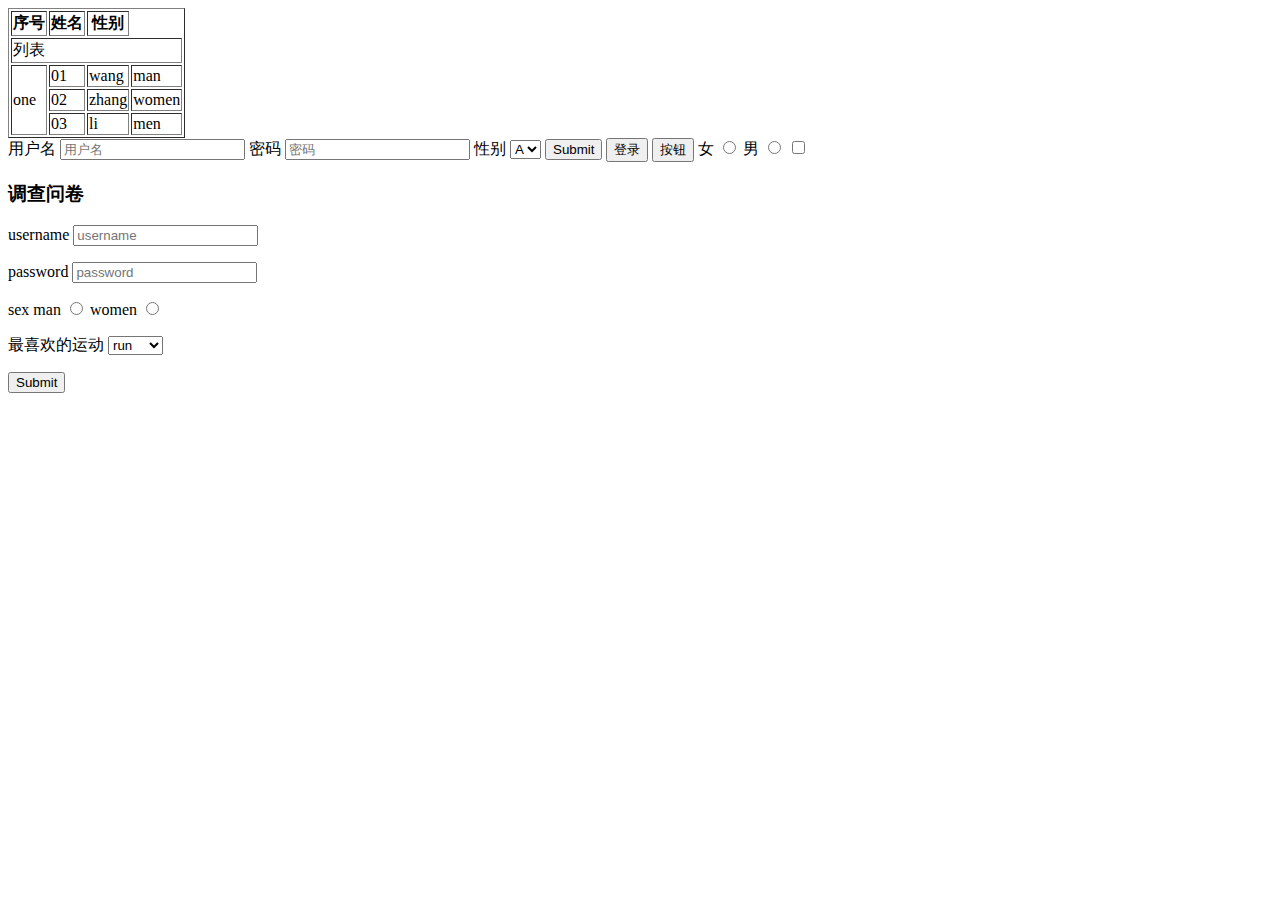
<file: html/002.html>
<!-- 表单与表格 -->
<!--  -->
<!-- 表格 -->
<!DOCTYPE html>
<html lang="en">
  <head>
    <meta charset="UTF-8" />
    <meta http-equiv="X-UA-Compatible" content="IE=edge" />
    <meta name="viewport" content="width=device-width, initial-scale=1.0" />
    <title>002</title>
  </head>

  <body>
    <!-- 以下为列表 -->
    <table border="1">
      <!--列表标签-->
      <tr>
        <td colspan="4">列表</td>
        <!--合并行-->
      </tr>
      <thead>
        <!--表头-->
        <th>序号</th>
        <th>姓名</th>
        <th>性别</th>
      </thead>
      <tbody>
        <tr>
          <!--行-->
          <td rowspan="3">one</td>
          <!--合并列-->
          <td>01</td>
          <!--单元格-->
          <td>wang</td>
          <td>man</td>
        </tr>
        <tr>
          <td>02</td>
          <td>zhang</td>
          <td>women</td>
        </tr>
        <tr>
          <td>03</td>
          <td>li</td>
          <td>men</td>
        </tr>
      </tbody>
    </table>

    <!-- 表单,form标签，常用控件input、select-->
    <form action="">
      <label for="username">用户名</label>
      <input id="username" type="text" placeholder="用户名" />
      <!-- for属性定义了点击label项字段时跳入input输入框 -->
      <label for="password">密码</label>
      <input id="password" type="password" placeholder="密码" />
      <!-- 下拉框 -->
      <label for="">性别</label>
      <select name="" id="">
        <option value="">A</option>
        <option value="">B</option>
      </select>
      <input type="submit" />
      <input type="submit" value="登录" />
      <!-- submit属性具有提交数据功能，button只是一个按钮功能-->
      <input type="button" value="按钮" />
      <!--  -->
      <!-- input具有相同name属性，只能选择一个 -->
      <label for="">女</label>
      <input name="sex" type="radio" />
      <!--单选-->
      <label for="">男</label>
      <input name="sex" type="radio" />
      <!--单选-->
      <!-- checkbox复选框 -->
      <input type="checkbox" />
    </form>
    <h3>调查问卷</h3>
    <form action="">
      <p>
        <label for="">username</label>
        <input type="text" placeholder="username" />
      </p>
      <p>
        <label for="">password</label>
        <input type="text" placeholder="password" />
      </p>
      <p>
        <label for=""> sex</label>
        <label for="">man</label>
        <input type="radio" name="01" />
        <label for="">women</label>
        <input type="radio" name="01" />
      </p>

      <p>
        <label for="">最喜欢的运动</label>
        <select name="" id="">
          <option value="">run</option>
          <option value="">bull</option>
          <option value="">water</option>
        </select>
      </p>

      <input type="submit" />
    </form>
  </body>
</html>
</file>
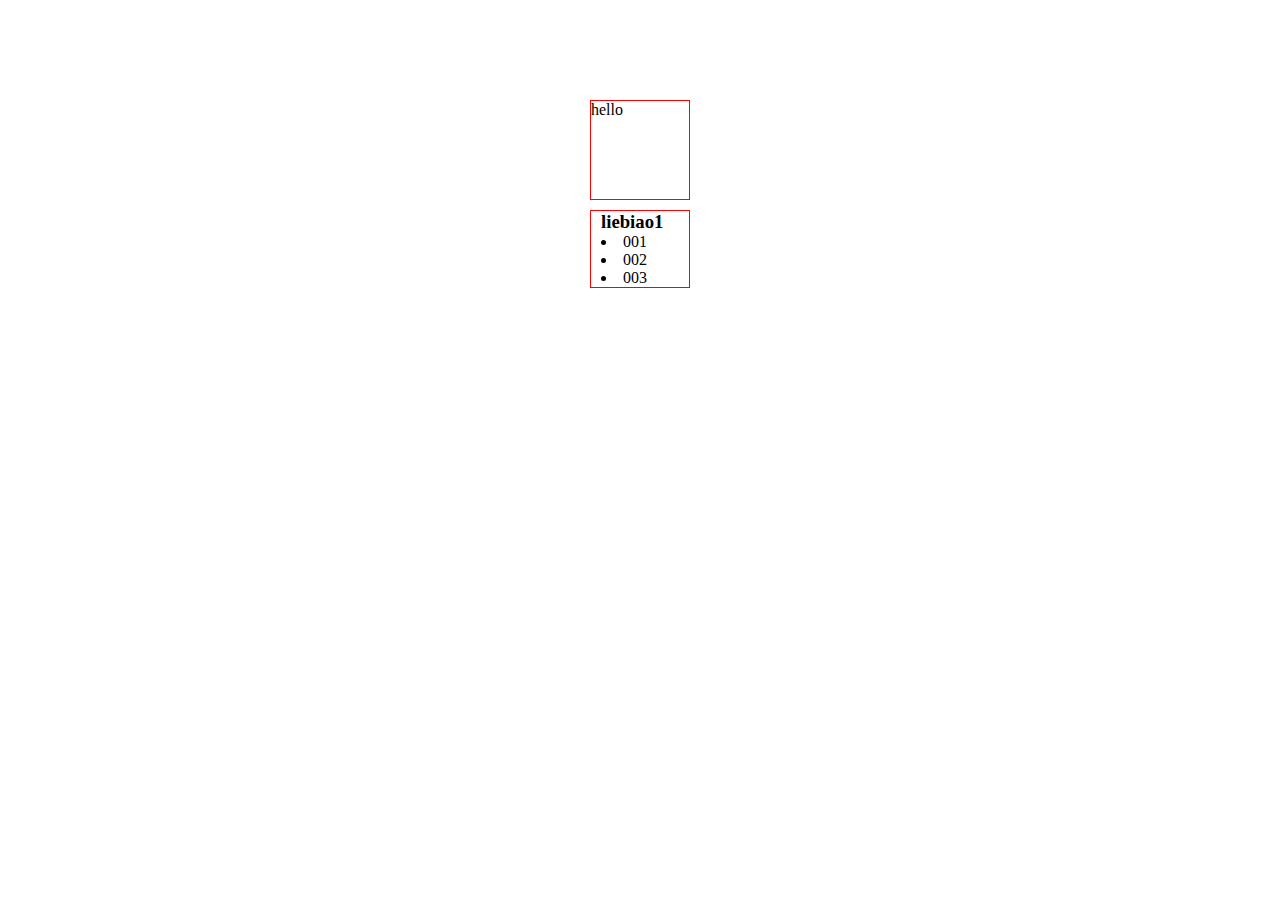
<file: html/004.html>
<!-- css盒子模型 -->
<!DOCTYPE html>
<html lang="en">
  <head>
    <meta charset="UTF-8" />
    <meta http-equiv="X-UA-Compatible" content="IE=edge" />
    <meta name="viewport" content="width=device-width, initial-scale=1.0" />
    <title>Document</title>
    <style>
      /* 元素尺寸初始化，避免默认样式的影响 */
      * {
        margin: 0px;
        padding: 0px;
      }
      .box {
        width: 100px;
        height: 100px;
        /* 该元素的实际高度和宽度应加上boder+margin+padding */
        /* /* 可通过 */
        box-sizing: border-box;
        /* 使元素实际尺寸不包括boder+margin+padding */
        border: 1px solid red;
        /* boder定义顺序为宽度(widt)、样式(none\dotted\dashed\solid\double)、颜色(color) */
        margin: 100px auto 10px;
        /* 外边距margin定义顺序为上(-top)、右(-right)（0补位,auto自动居中）、下(-botton)、左(-left)；只定义两个的时候分别是上下、左右 */
        padding: 0px;
        /* 内边距 */
      }
      .liebiao1 {
        box-sizing: border-box;
        width: 100px;
        margin: 0px auto 10px;
        padding: 0px 10px;
        border: 1px solid red;
      }
      .liebiao1 ul {
        list-style: inside;
        /* 是项目符号在边框里 */
      }
    </style>
  </head>
  <body>
    <div class="box">
      <p>hello</p>
    </div>
    <!-- 列表样式 -->
    <div class="liebiao1">
      <h3>liebiao1</h3>
      <ul>
        <li>001</li>
        <li>002</li>
        <li>003</li>
      </ul>
    </div>
    <script>
      // console.log(1 + "3");
    </script>
  </body>
</html>
</file>
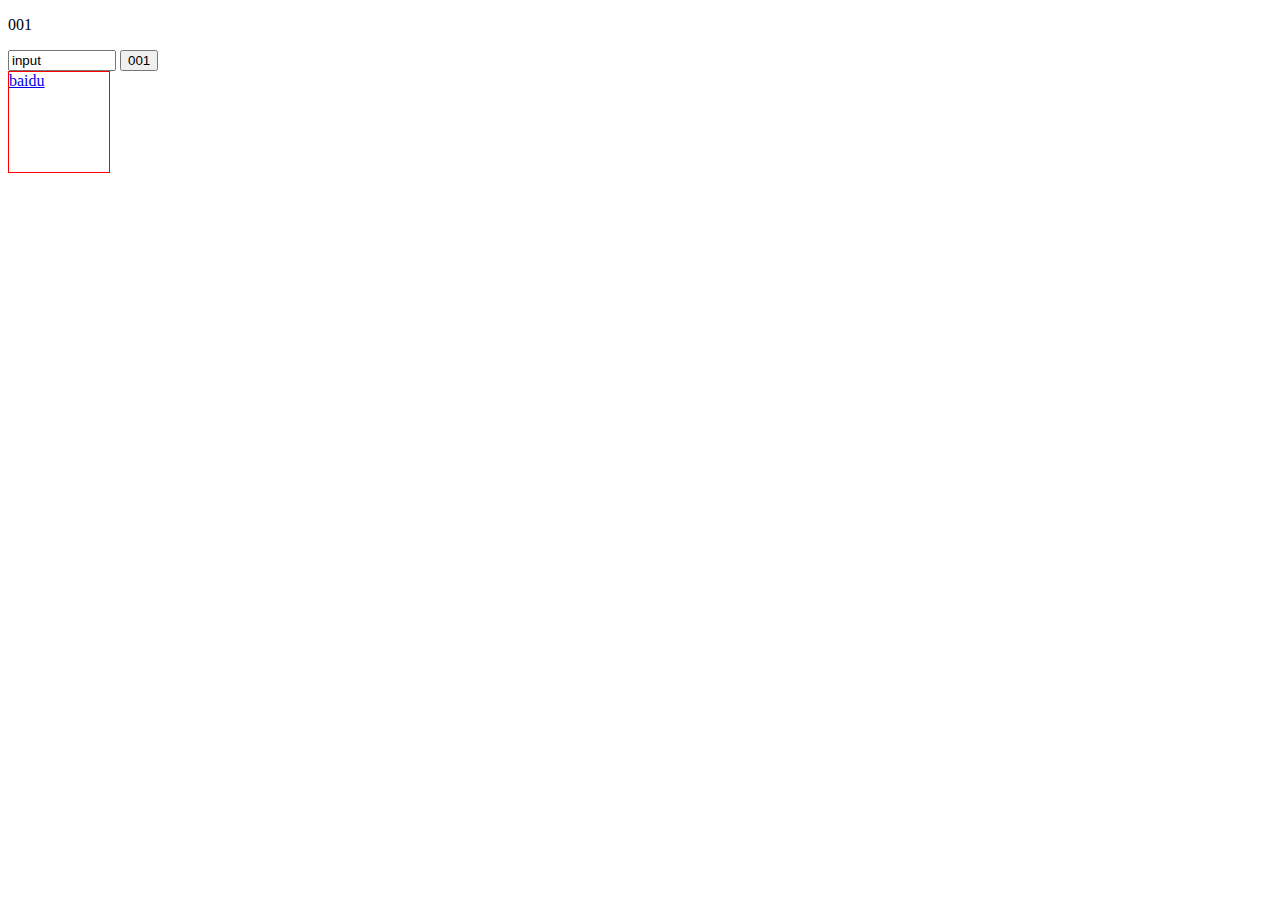
<file: html/005.html>
<!-- css浮动模型 -->
<!DOCTYPE html>
<html lang="en">
  <head>
    <meta charset="UTF-8" />
    <meta http-equiv="X-UA-Compatible" content="IE=edge" />
    <meta name="viewport" content="width=device-width, initial-scale=1.0" />
    <title>Document</title>

    <style>
      /* 块元素独立成行,有高度和宽度,如h/p/div/ul/li等 */
      /* 行内元素不独立成行,没有高度和宽度,如a/span */
      /* 行内块元素,有高度宽度,但不独立成行,如img/input/button */
      input {
        width: 100px;
      }
      a {
        display: block;
        /* display转换元素属性:bloc块/inline行内/inline-block行内块/none隐藏 */
        width: 100px;
        height: 100px;
        border: 1px solid red;
      }
    </style>
  </head>
  <body>
    <p>001</p>
    <input type="text" value="input" />
    <button>001</button>
    <a href="http://baidu.com">baidu</a>

    <script></script>
  </body>
</html>
</file>
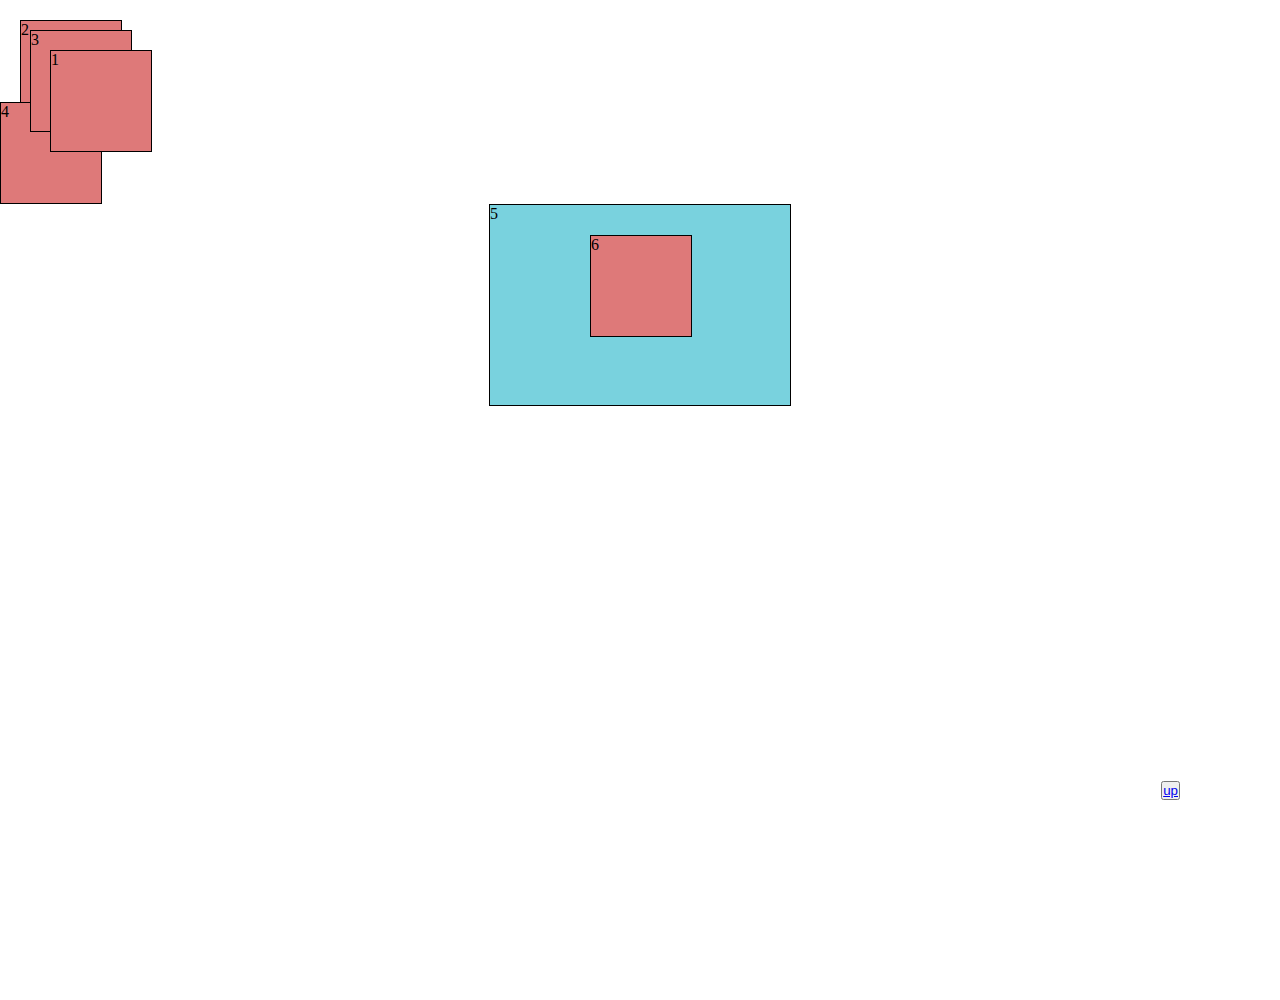
<file: html/006.html>
<!-- css定位 -->
<!-- css定位position
绝对absolute,脱离文档流，以浏览器左上角参照定位/
相对relative，不脱离文档流，以此元素原始位置为参照/
固定fixed，脱离文档流，以浏览器视窗定位
坐标元素（非定位元素不起作用）top/left/right/botton/
z-index，整数值，默认为0，可以为负数，数值越大的在前方显示 -->
<!DOCTYPE html>
<html lang="en">
  <head>
    <meta charset="UTF-8" />
    <meta http-equiv="X-UA-Compatible" content="IE=edge" />
    <meta name="viewport" content="width=device-width, initial-scale=1.0" />
    <title>Document</title>
    <style>
      * {
        margin: 0;
        padding: 0;
      }
      .box {
        width: 100px;
        height: 100px;
        border: 1px solid;
        background-color: rgb(222, 121, 121);
      }

      .position1 {
        position: absolute;
        left: 50px;
        top: 50px;
        z-index: 2;
      }
      .position2 {
        position: relative;
        left: 20px;
        top: 20px;
        z-index: -1;
      }
      .position3 {
        position: fixed;
        left: 30px;
        top: 30px;
      }
      /* 相对父级元素的样式 */
      .box1 {
        width: 300px;
        height: 200px;
        border: 1px solid;
        background-color: rgb(121, 210, 222);
        margin: 0 auto;
        /* 使此元素居中 */
        position: relative;
      }
      .position6 {
        position: absolute;
        /* 此属性配合box1的relative属性使6由据对定位变为相对于父级定位 
        很少使用父级absolute,子级也是absolute */
        left: 100px;
        top: 30px;
      }
      /* 右下角固定元素 */
      body {
        height: 1000px;
      }
      button {
        position: fixed;
        right: 100px;
        bottom: 100px;
      }
    </style>
  </head>
  <body>
    <div class="box position1">1</div>
    <div class="box position2">2</div>
    <div class="box position3">3</div>
    <div class="box position4">4</div>
    <!-- 相对父级元素 -->
    <div class="box1 position5">
      5
      <div class="box position6">6</div>
    </div>
    <!-- 一个右下角固定元素 -->
    <button><a href="#">up</a></button>
    <!-- href设为#可以返回顶部 -->
  </body>
</html>
</file>
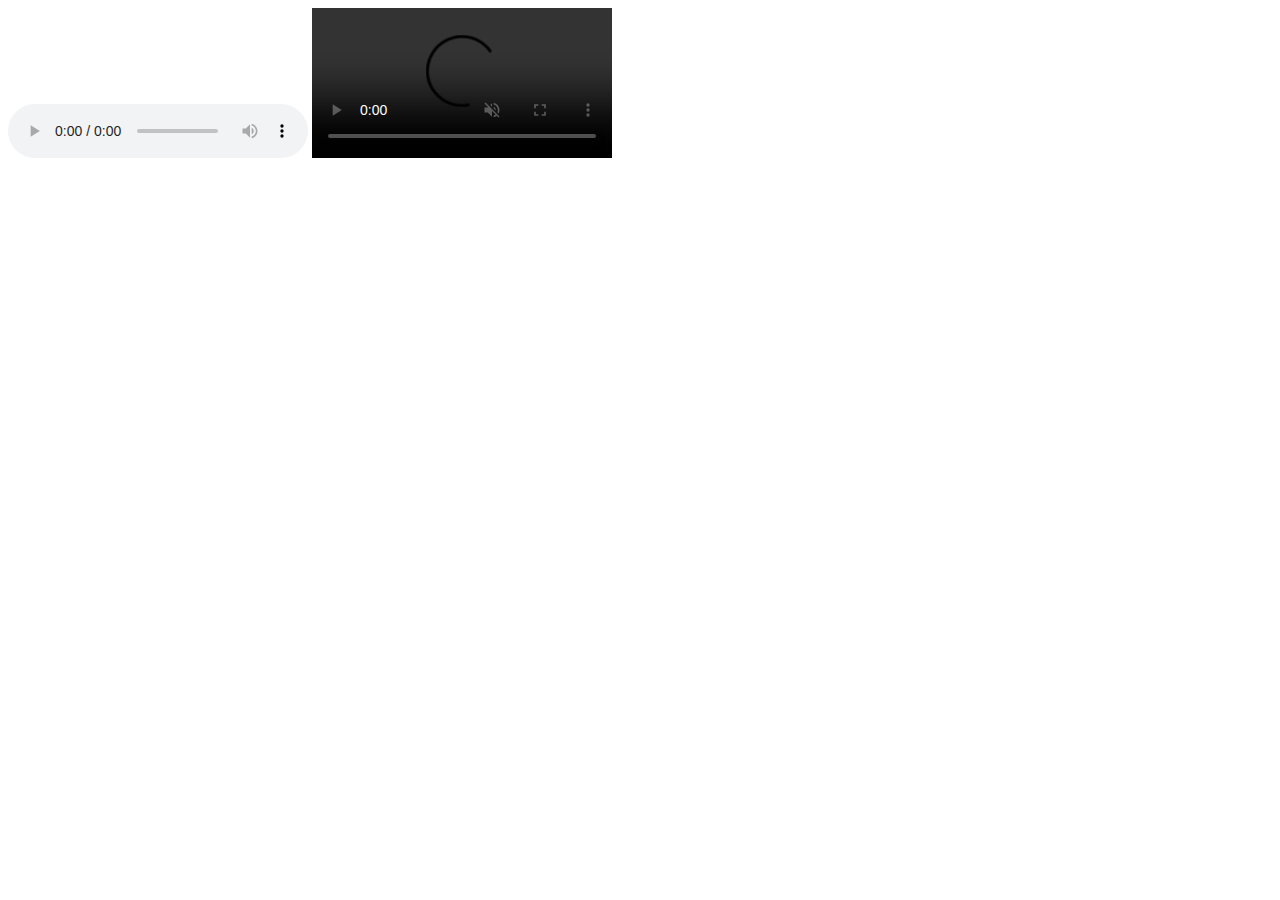
<file: html/007.html>
<!-- html5新增标签 -->
<!-- 
header头部
nav导航
aside侧标栏
article显示文章
section布局
footer页脚 
-->
<!-- 媒体元素
audio音频
video视频
相关属性contrlos、autoplay -->
<!DOCTYPE html>
<html lang="en">
  <head>
    <meta charset="UTF-8" />
    <meta http-equiv="X-UA-Compatible" content="IE=edge" />
    <meta name="viewport" content="width=device-width, initial-scale=1.0" />
    <title>007</title>
  </head>
  <body>
    <audio src="" controls></audio>
    <!-- controls引入的面板默认样式由浏览器提供，可通过自定义并通过js调用接口 -->
    <video src="" controls autoplay muted></video>
    <!-- chrome浏览器autoplay属性需要和muted静音属性一起才能自动播放  -->
  </body>
</html>
</file>
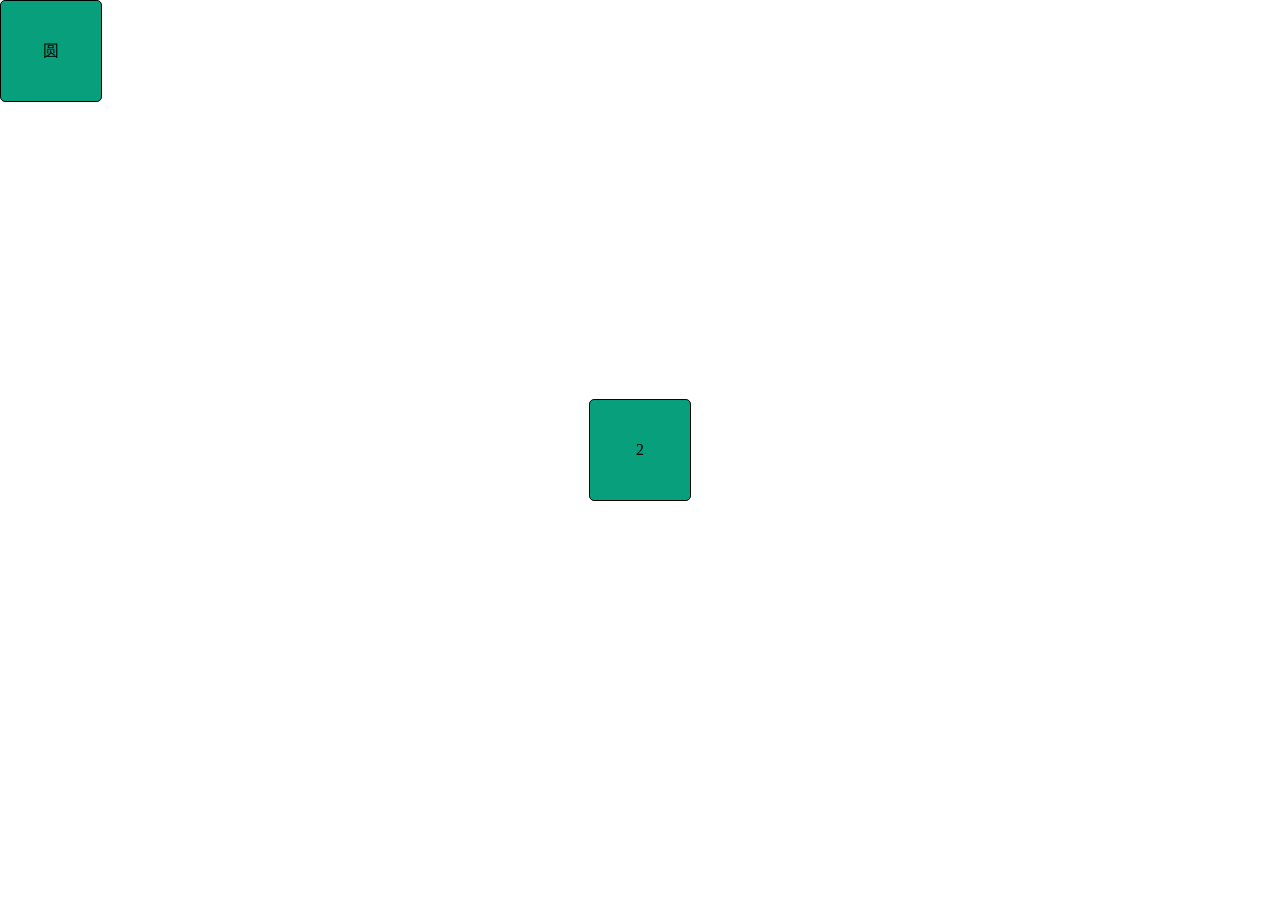
<file: html/008.html>
<!-- css3新增样式 -->
<!-- 
    圆角border-radius,数值分别是左上、右上、右下、左下
    阴影box-shadow: 10px 10px 10px rgb(0, 0, 0),值分别是：x轴偏移量、y偏移量、模糊半径、阴影颜色
    变形transform:rotate（45deg）、scale（0.5）、translate（10px,20px）,多个变形以空格分开写在一起如
    transform:rotate（45deg） scale（0.5）；
    过渡transition-property属性如transform、-duration时间（秒s）、-timing-function函数、-delay延迟
    可以简写以空格隔开：transition：属性 时间 函数 延迟
    函数包括：

 -->
<!DOCTYPE html>
<html lang="en">
  <head>
    <meta charset="UTF-8" />
    <meta http-equiv="X-UA-Compatible" content="IE=edge" />
    <meta name="viewport" content="width=device-width, initial-scale=1.0" />
    <title>Document</title>
    <style>
      * {
        margin: 0%;
        padding: 0%;
      }
      .box1 {
        width: 100px;
        height: 100px;
        border: 1px solid;
        background-color: rgb(7, 159, 124);
        border-radius: 5%;
        /* 设置为50%或边长的一半为⚪ */
        line-height: 100px;
        text-align: center;
      }
      .box1:hover {
        box-shadow: 10px 10px 10px rgb(0, 0, 0);
        transform: rotate(0deg) scale(1.1);
      }
      /* 通过变形属性使元素居中于网页的功能 */
      .box2 {
        position: absolute;
        left: 50%;
        top: 50%;
        /* 使元素左上角居中 */
        transform: translate(-50%, -50%);
        /* 反向移动使元素居中 */
      }
    </style>
  </head>
  <body>
    <div class="box1">圆</div>
    <div class="box1 box2">2</div>
  </body>
</html>
</file>
